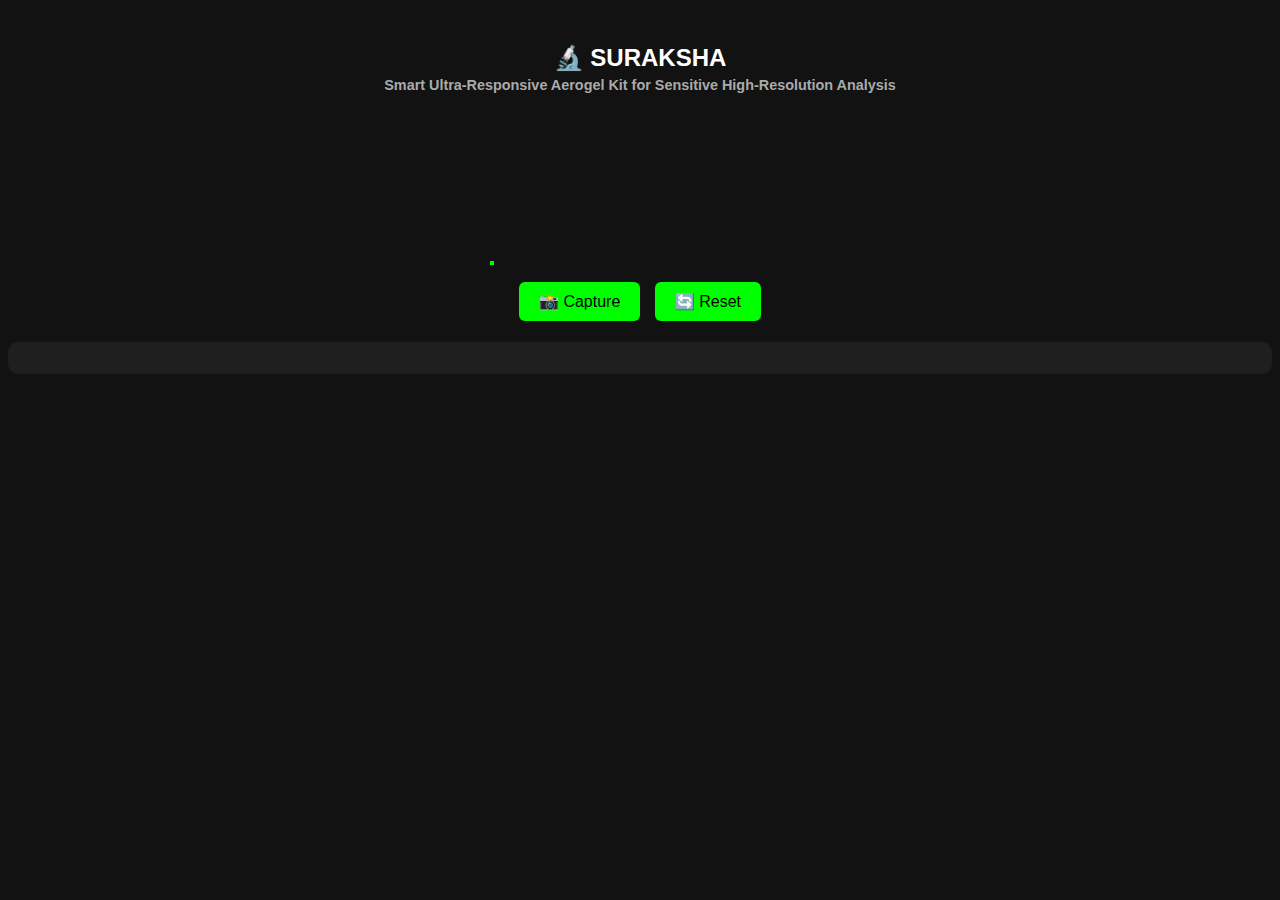
<file: Bakcup/Prototype/templates/index.html>
<!DOCTYPE html>
<html lang="en">
<head>
  <meta charset="UTF-8">
  <title>SURAKSHA: Ultra-Responsive Substance Detector</title>
  <style>
    body {
      background-color: #121212;
      color: #fff;
      font-family: 'Segoe UI', sans-serif;
      display: flex;
      flex-direction: column;
      align-items: center;
      padding: 1em;
    }
    video, canvas {
      border-radius: 10px;
      max-width: 100%;
      width: 100%;
    }
    #roiBox {
      border: 2px solid #00FF00;
      position: absolute;
      pointer-events: none;
      z-index: 10;
    }
    .controls {
      margin-top: 1em;
    }
    button {
      padding: 10px 20px;
      margin: 5px;
      font-size: 16px;
      background: #00FF00;
      border: none;
      color: black;
      cursor: pointer;
      border-radius: 6px;
    }
    #result {
      margin-top: 1em;
      padding: 1em;
      background: #1f1f1f;
      border-radius: 10px;
      width: 100%;
    }
    .project-title {
      text-align: center;
      margin-bottom: 0.2em;
    }
    .project-subtitle {
      font-size: 0.9em;
      color: #aaa;
      margin-bottom: 1em;
      text-align: center;
      max-width: 700px;
    }
  </style>
</head>
<body>
  <h2 class="project-title">🔬 SURAKSHA</h2>
  <div class="project-subtitle">
    <strong>Smart Ultra-Responsive Aerogel Kit for Sensitive High-Resolution Analysis</strong>
  </div>

  <div style="position: relative;">
    <video id="video" autoplay playsinline></video>
    <div id="roiBox"></div>
  </div>
  
  <canvas id="canvas" style="display:none;"></canvas>

  <div class="controls">
    <button onclick="captureImage()">📸 Capture</button>
    <button onclick="resetCamera()">🔄 Reset</button>
  </div>

  <div id="result"></div>

  <script>
    const video = document.getElementById('video');
    const canvas = document.getElementById('canvas');
    const roiBox = document.getElementById('roiBox');
    const resultDiv = document.getElementById('result');
    let videoStream;

    navigator.mediaDevices.getUserMedia({ video: { facingMode: "environment" } })
      .then(stream => {
        video.srcObject = stream;
        videoStream = stream;
        video.play();
        setTimeout(positionROIBox, 500);
      });

    function positionROIBox() {
      const rect = video.getBoundingClientRect();
      const size = Math.min(rect.width, rect.height) / 2;
      roiBox.style.width = size + 'px';
      roiBox.style.height = size + 'px';
      roiBox.style.left = (rect.width - size) / 2 + 'px';
      roiBox.style.top = (rect.height - size) / 2 + 'px';
      roiBox.style.position = 'absolute';
    }

    function captureImage() {
      video.pause();

      canvas.width = video.videoWidth;
      canvas.height = video.videoHeight;
      const ctx = canvas.getContext('2d');
      ctx.drawImage(video, 0, 0);

      // Extract ROI
      const size = Math.min(canvas.width, canvas.height) / 2;
      const x = (canvas.width - size) / 2;
      const y = (canvas.height - size) / 2;
      const roi = ctx.getImageData(x, y, size, size);

      const tempCanvas = document.createElement('canvas');
      tempCanvas.width = size;
      tempCanvas.height = size;
      const tempCtx = tempCanvas.getContext('2d');
      tempCtx.putImageData(roi, 0, 0);

      const dataUrl = tempCanvas.toDataURL('image/jpeg');

      fetch('/predict', {
        method: 'POST',
        headers: { 'Content-Type': 'application/json' },
        body: JSON.stringify({ image: dataUrl })
      })
      .then(res => res.json())
      .then(data => {
        resultDiv.innerHTML = `
          <h3>Detection Result</h3>
          <p><strong>Substance:</strong> ${data.substance}</p>
          <p><strong>Color HEX:</strong> ${data.hex}</p>
          <p><strong>Confidence:</strong> ${data.confidence}%</p>
          <p><strong>Description:</strong> ${data.info}</p>
          <p><strong>Toxicity Level:</strong> ${data.toxicity}</p>
        `;
      })
      .catch(err => {
        resultDiv.innerHTML = "<p>❌ Error in prediction.</p>";
        console.error(err);
      });
    }

    function resetCamera() {
      video.play();
      resultDiv.innerHTML = "";
    }

    window.addEventListener('resize', positionROIBox);
  </script>
</body>
</html>
</file>
